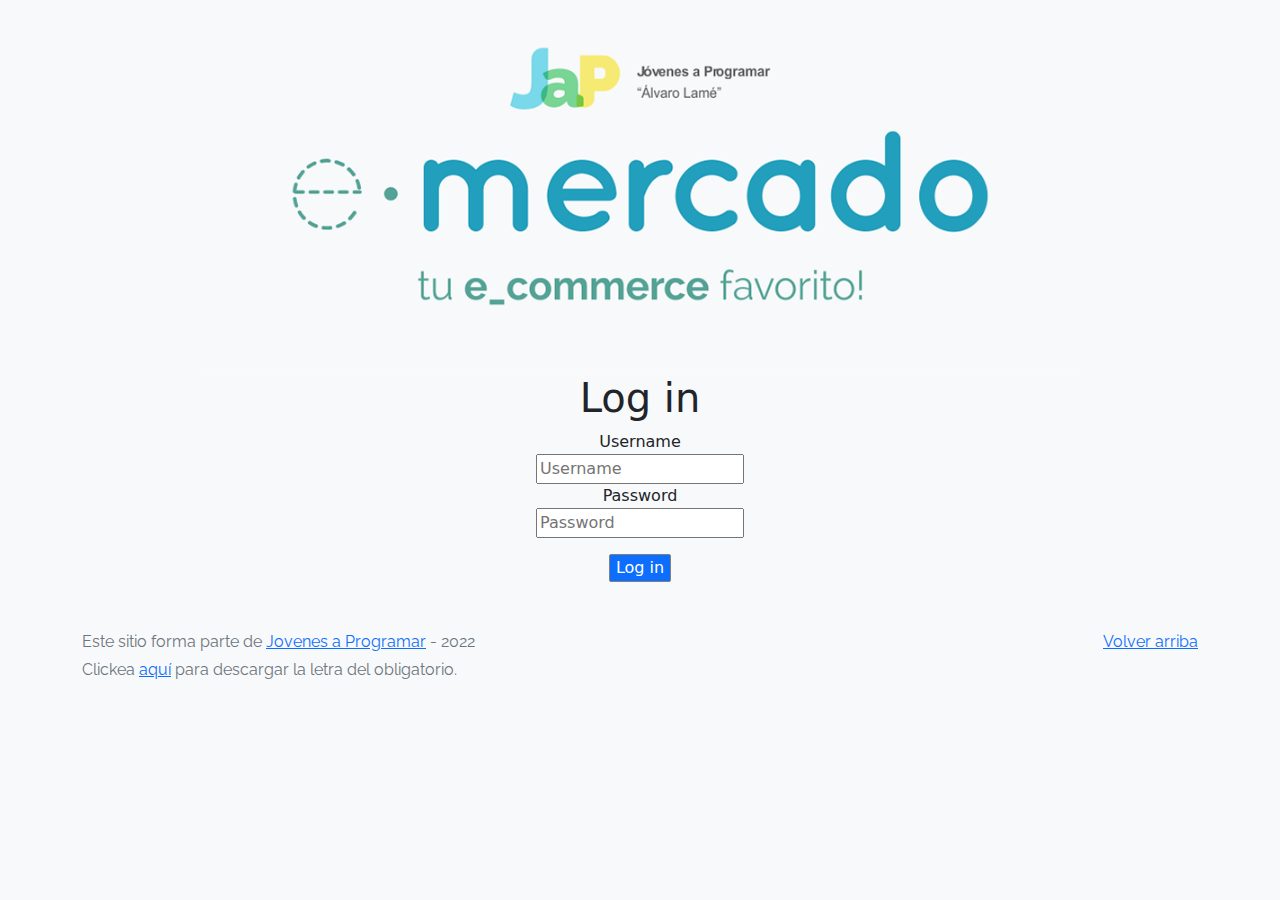
<file: index.html>
<!DOCTYPE html>
<html lang="es">

<head>
  <meta http-equiv="Content-Type" content="text/html; charset=UTF-8">
  <meta name="viewport" content="width=device-width, initial-scale=1, shrink-to-fit=no">
  <title>eMercado - Todo lo que busques está aquí</title>

  <link href="https://fonts.googleapis.com/css?family=Raleway:300,300i,400,400i,700,700i,900,900i" rel="stylesheet">
  <link href="css/bootstrap.min.css" rel="stylesheet">
  <link href="css/styles.css" rel="stylesheet">
</head>

<body>
  <nav class="navbar navbar-expand-lg navbar-dark bg-dark p-1">
    <div class="container">
      <button class="navbar-toggler" type="button" data-bs-toggle="collapse" data-bs-target="#navbarNav"
        aria-controls="navbarNav" aria-expanded="false" aria-label="Toggle navigation">
        <span class="navbar-toggler-icon"></span>
      </button>
      <div class="collapse navbar-collapse" id="navbarNav">
        <ul class="navbar-nav w-100 justify-content-between">
          <li class="nav-item">
            <a class="nav-link active" href="index.html">Inicio</a>
          </li>
          <li class="nav-item">
            <a class="nav-link" href="categories.html">Categorías</a>
          </li>
          <li class="nav-item">
            <a class="nav-link" href="sell.html">Vender</a>
          </li>
          <li class="nav-item">
            <a id="usernameDropdown" class="nav-link" href="login.html">Login</a>
          </li>
        </ul>
      </div>
    </div>
  </nav>
  <main>
    <div class="jumbotron text-center"></div>
    <div class="album py-5 bg-light">
      <div class="container">
        <div class="row">
          <div class="col-md-4">
            <div class="card mb-4 shadow-sm custom-card cursor-active" id="autos">
              <img class="bd-placeholder-img card-img-top" src="img/cars_index.jpg"
                alt="Imgagen representativa de la categoría 'Autos'">
              <h3 class="m-3">Autos</h3>
              <div class="card-body">
                <p class="card-text">Los mejores precios en autos 0 kilómetro, de alta y media gama.</p>
              </div>
            </div>
          </div>
          <div class="col-md-4">
            <div class="card mb-4 shadow-sm custom-card cursor-active" id="juguetes">
              <img class="bd-placeholder-img card-img-top" src="img/toys_index.jpg"
                alt="Imgagen representativa de la categoría 'Juguetes'">
              <h3 class="m-3">Juguetes</h3>
              <div class="card-body">
                <p class="card-text">Encuentra aquí los mejores precios para niños/as de cualquier edad.</p>
              </div>
            </div>
          </div>
          <div class="col-md-4">
            <div class="card mb-4 shadow-sm custom-card cursor-active" id="muebles">
              <img class="bd-placeholder-img card-img-top" src="img/furniture_index.jpg"
                alt="Imgagen representativa de la categoría 'Muebles'">
              <h3 class="m-3">Muebles</h3>
              <div class="card-body">
                <p class="card-text">Muebles antiguos, nuevos y para ser armados por uno mismo.</p>
              </div>
            </div>
          </div>
        </div>
        <div class="row">
          <a class="btn btn-light btn-lg btn-block" href="categories.html">Y mucho más!</a>
        </div>
      </div>
    </div>
  </main>
  <footer class="text-muted">
    <div class="container">
      <p class="float-end">
        <a href="#">Volver arriba</a>
      </p>
      <p>Este sitio forma parte de <a href="https://jovenesaprogramar.edu.uy/" target="_blank">Jovenes a Programar</a> -
        2022</p>
      <p>Clickea <a target="_blank" href="Letra.pdf">aquí</a> para descargar la letra del obligatorio.</p>
    </div>
  </footer>
  <script src="js/bootstrap.bundle.min.js"></script>
  <script src="js/login.js"></script>
  <script src="js/index.js"></script>
  <script src="js/init.js"></script>
</body>

</html>
</file>
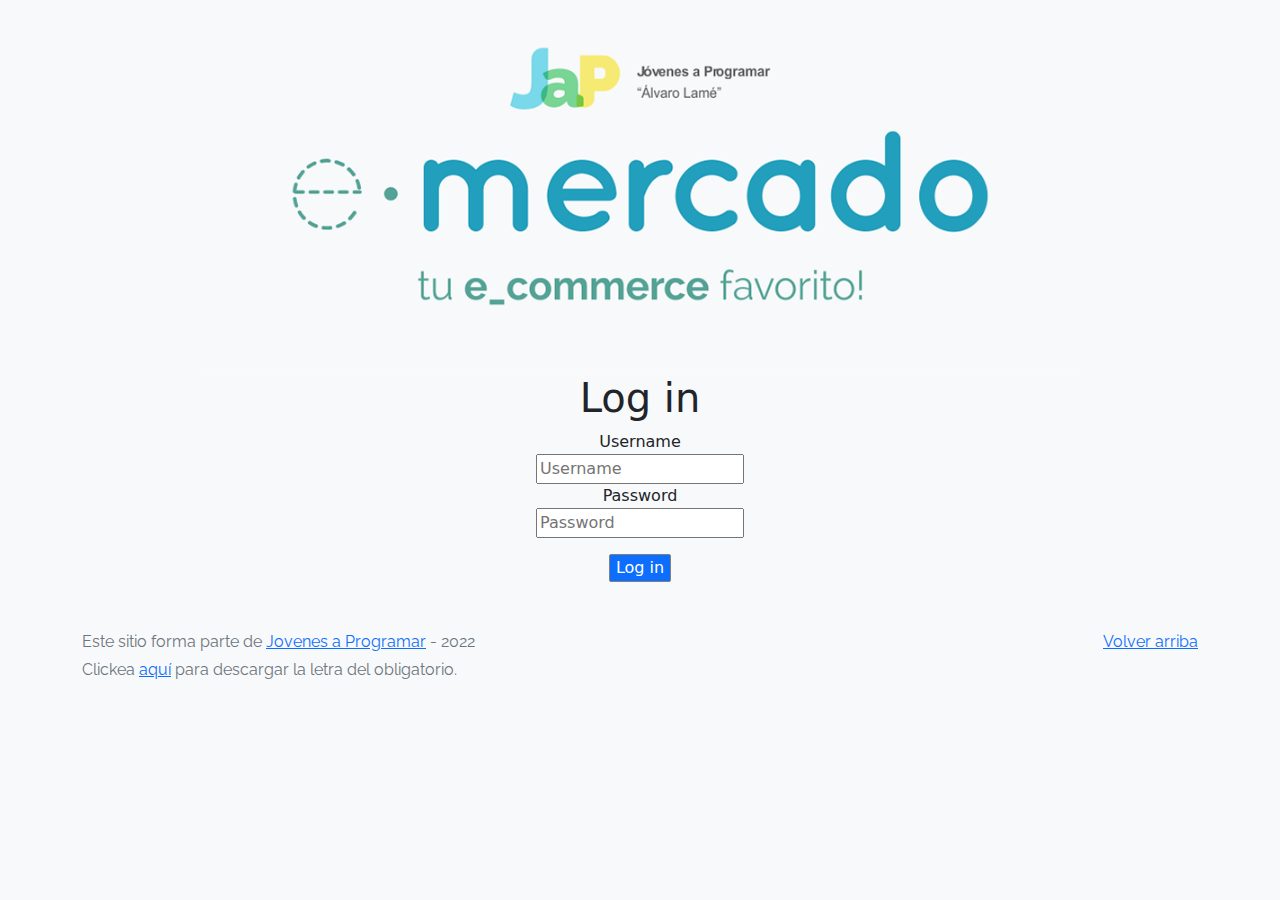
<file: cart.html>
<!DOCTYPE html>
<html lang="es">

<head>
  <meta http-equiv="Content-Type" content="text/html; charset=UTF-8">
  <meta name="viewport" content="width=device-width, initial-scale=1, shrink-to-fit=no">
  <title>eMercado - Todo lo que busques está aquí</title>
  <link href="https://fonts.googleapis.com/css?family=Raleway:300,300i,400,400i,700,700i,900,900i" rel="stylesheet">
  <link href="css/bootstrap.min.css" rel="stylesheet">
  <link href="css/font-awesome.min.css" rel="stylesheet">
  <link href="css/styles.css" rel="stylesheet">
</head>

<body>
  <nav class="navbar navbar-expand-lg navbar-dark bg-dark p-1">
    <div class="container">
      <button class="navbar-toggler" type="button" data-bs-toggle="collapse" data-bs-target="#navbarNav"
        aria-controls="navbarNav" aria-expanded="false" aria-label="Toggle navigation">
        <span class="navbar-toggler-icon"></span>
      </button>
      <div class="collapse navbar-collapse" id="navbarNav">
        <ul class="navbar-nav w-100 justify-content-between">
          <li class="nav-item">
            <a class="nav-link" href="index.html">Inicio</a>
          </li>
          <li class="nav-item">
            <a class="nav-link" href="categories.html">Categorías</a>
          </li>
          <li class="nav-item">
            <a class="nav-link" href="sell.html">Vender</a>
          </li>
          <li class="nav-item">
            <a id="usernameDropdown" class="nav-link" href="login.html">Login</a>
          </li>
        </ul>
      </div>
    </div>
  </nav>
  <main>
    <div id="container">
      <div class="cartShipping">
        
      </div>
    </div>
  </main>
  <footer class="text-muted">
    <div class="container">
      <p class="float-end">
        <a href="#">Volver arriba</a>
      </p>
      <p>Este sitio forma parte de <a href="https://jovenesaprogramar.edu.uy/" target="_blank">Jovenes a Programar</a> -
        2022</p>
      <p>Clickea <a target="_blank" href="Letra.pdf">aquí</a> para descargar la letra del obligatorio.</p>
    </div>
  </footer>
  <div id="spinner-wrapper">
    <div class="lds-ring">
      <div></div>
      <div></div>
      <div></div>
      <div></div>
    </div>
  </div>
  <script src="js/bootstrap.bundle.min.js"></script>
  <script src="js/login.js"></script>
  <script src="js/init.js"></script>
  <script src="js/cart.js"></script>
</body>

</html>
</file>
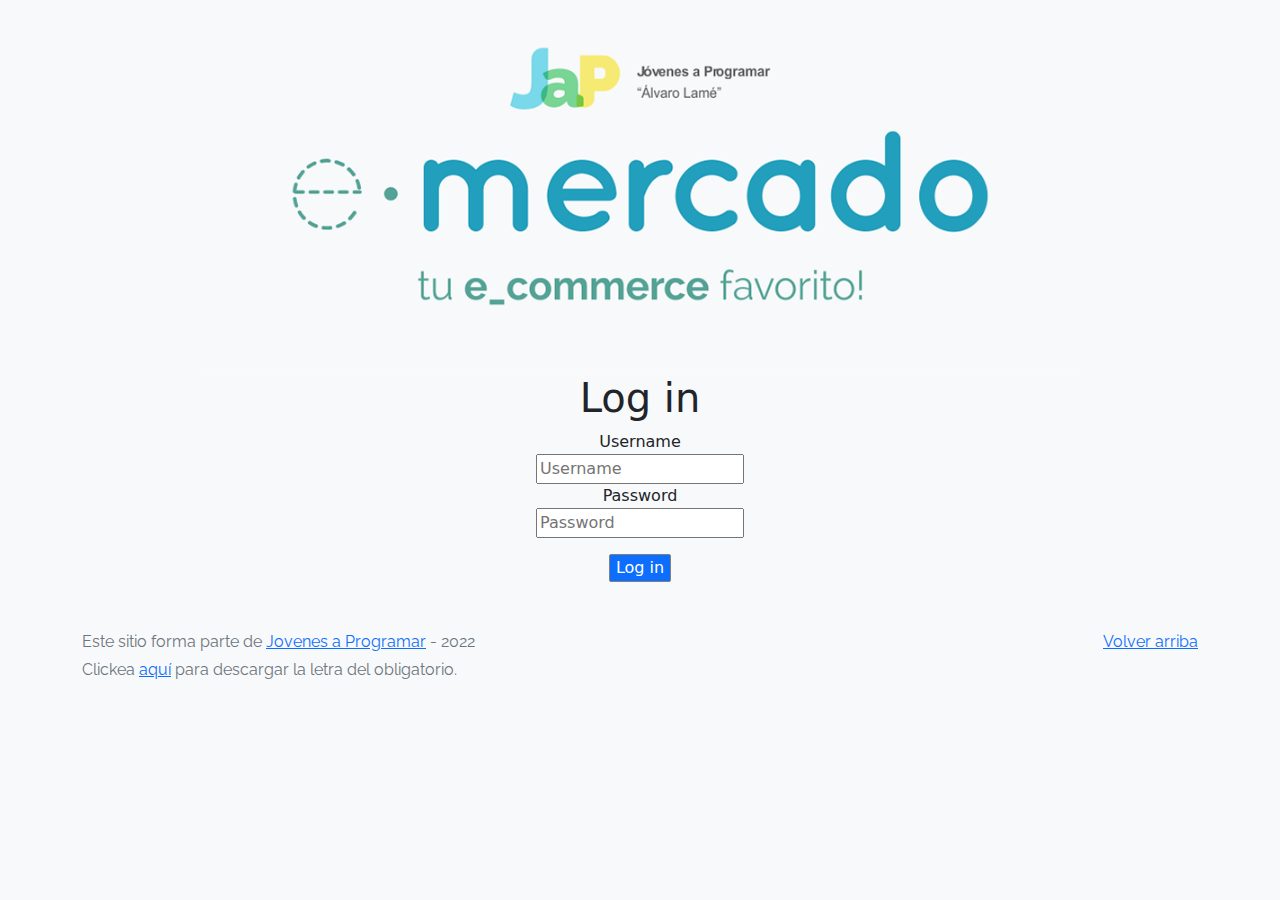
<file: categories.html>
<!DOCTYPE html>
<html lang="es">

<head>
  <meta http-equiv="Content-Type" content="text/html; charset=UTF-8">
  <meta name="viewport" content="width=device-width, initial-scale=1, shrink-to-fit=no">
  <title>eMercado - Todo lo que busques está aquí</title>

  <link href="https://fonts.googleapis.com/css?family=Raleway:300,300i,400,400i,700,700i,900,900i" rel="stylesheet">
  <link href="css/font-awesome.min.css" rel="stylesheet">
  <link href="css/bootstrap.min.css" rel="stylesheet">
  <link href="css/styles.css" rel="stylesheet">
</head>

<body>
  <nav class="navbar navbar-expand-lg navbar-dark bg-dark p-1">
    <div class="container">
      <button class="navbar-toggler" type="button" data-bs-toggle="collapse" data-bs-target="#navbarNav"
        aria-controls="navbarNav" aria-expanded="false" aria-label="Toggle navigation">
        <span class="navbar-toggler-icon"></span>
      </button>
      <div class="collapse navbar-collapse" id="navbarNav">
        <ul class="navbar-nav w-100 justify-content-between">
          <li class="nav-item">
            <a class="nav-link" href="index.html">Inicio</a>
          </li>
          <li class="nav-item">
            <a class="nav-link active" href="categories.html">Categorías</a>
          </li>
          <li class="nav-item">
            <a class="nav-link" href="sell.html">Vender</a>
          </li>
          <li class="nav-item">
            <a id="usernameDropdown" class="nav-link" href="login.html">Login</a>
          </li>
        </ul>
      </div>
    </div>
  </nav>
  <main class="pb-5">
    <div class="text-center p-4">
      <h2>Categorías</h2>
      <p class="lead">Verás aquí todas las categorías del sitio.</p>
    </div>
    <div class="container">
      <div class="row">
        <div class="col text-end">
          <div class="btn-group btn-group-toggle mb-4" data-bs-toggle="buttons">
            <input type="radio" class="btn-check" name="options" id="sortAsc">
            <label class="btn btn-light" for="sortAsc">A-Z</label>
            <input type="radio" class="btn-check" name="options" id="sortDesc">
            <label class="btn btn-light" for="sortDesc">Z-A</label>
            <input type="radio" class="btn-check" name="options" id="sortByCount" checked>
            <label class="btn btn-light" for="sortByCount"><i class="fas fa-sort-amount-down mr-1"></i></label>
          </div>
        </div>
      </div>
      <div class="row">
        <div class="col-lg-6 offset-lg-6 col-md-12 mb-1 container">
          <div class="row container p-0 m-0">
            <div class="col">
              <p class="font-weight-normal text-end my-2">Cant.</p>
            </div>
            <div class="col">
              <input class="form-control" type="number" placeholder="min." id="rangeFilterCountMin">
            </div>
            <div class="col">
              <input class="form-control" type="number" placeholder="máx." id="rangeFilterCountMax">
            </div>
            <div class="col-3 p-0">
              <div class="btn-group" role="group">
                <button class="btn btn-light btn-block" id="rangeFilterCount">Filtrar</button>
                <button class="btn btn-link btn-sm" id="clearRangeFilter">Limpiar</button>
              </div>
            </div>
          </div>
        </div>
      </div>
      <div class="row">
        <div class="list-group" id="cat-list-container">
        </div>
      </div>
    </div>
  </main>
  <footer class="text-muted">
    <div class="container">
      <p class="float-end">
        <a href="#">Volver arriba</a>
      </p>
      <p>Este sitio forma parte de <a href="https://jovenesaprogramar.edu.uy/" target="_blank">Jovenes a Programar</a> -
        2022</p>
      <p>Clickea <a target="_blank" href="Letra.pdf">aquí</a> para descargar la letra del obligatorio.</p>
    </div>
  </footer>
  <div id="spinner-wrapper">
    <div class="lds-ring">
      <div></div>
      <div></div>
      <div></div>
      <div></div>
    </div>
  </div>
  <script src="js/bootstrap.bundle.min.js"></script>
  <script src="js/login.js"></script>
  <script src="js/init.js"></script>
  <script src="js/categories.js"></script>
</body>
</html>
</file>
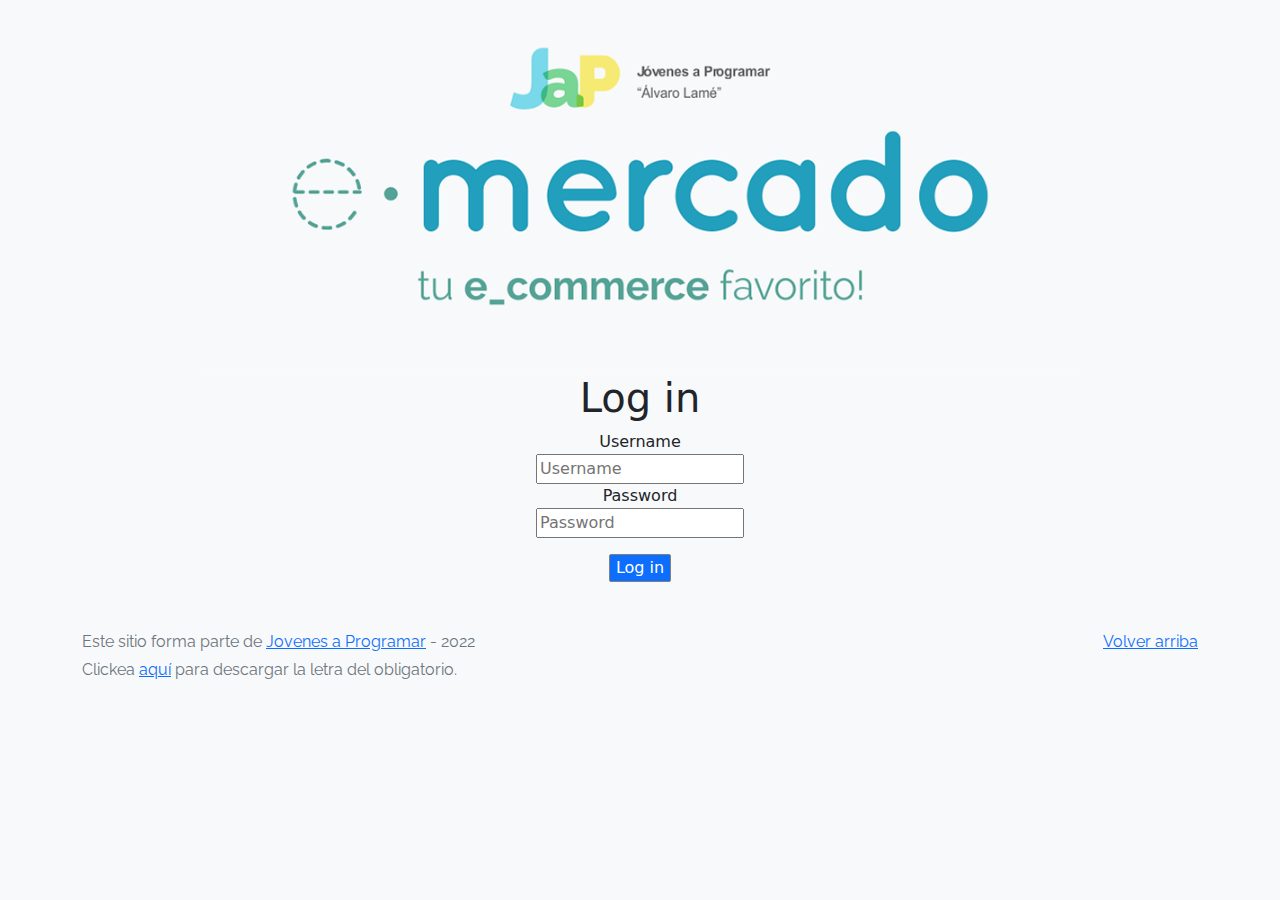
<file: login.html>
<!DOCTYPE html>
<html lang="es">

<head>
  <meta http-equiv="Content-Type" content="text/html; charset=UTF-8">
  <meta name="viewport" content="width=device-width, initial-scale=1, shrink-to-fit=no">
  <title>eMercado - Todo lo que busques está aquí</title>
  
  <link href="https://fonts.googleapis.com/css?family=Raleway:300,300i,400,400i,700,700i,900,900i" rel="stylesheet">
  <link href="css/bootstrap.min.css" rel="stylesheet">
  <link href="css/styles.css" rel="stylesheet">
  <style>
    body {
      background-color: rgb(248, 249, 250);
    }
  </style>
</head>

<body>
  
  <form>
    <img class="login" src="img/login.png">
    <h1>Log in</h1>
    <label class="login" for="username">Username</label>
    <input class="login" id="username" placeholder="Username">
    
    <label class="login" for="password">Password</label>
    <input type="password" class="login" id="password" placeholder="Password">

    <p class="login" id="errorMsg"></p>
    <button class="login" id="loginBtn" type="submit">Log in</button>
  </form>
  <footer class="text-muted">
    <div class="container">
      <p class="float-end">
        <a href="#">Volver arriba</a>
      </p>
      <p>Este sitio forma parte de <a href="https://jovenesaprogramar.edu.uy/" target="_blank">Jovenes a Programar</a> -
        2022</p>
      <p>Clickea <a target="_blank" href="Letra.pdf">aquí</a> para descargar la letra del obligatorio.</p>
    </div>
  </footer>
</body>
<script src="js/login.js"></script>
</html>
</file>
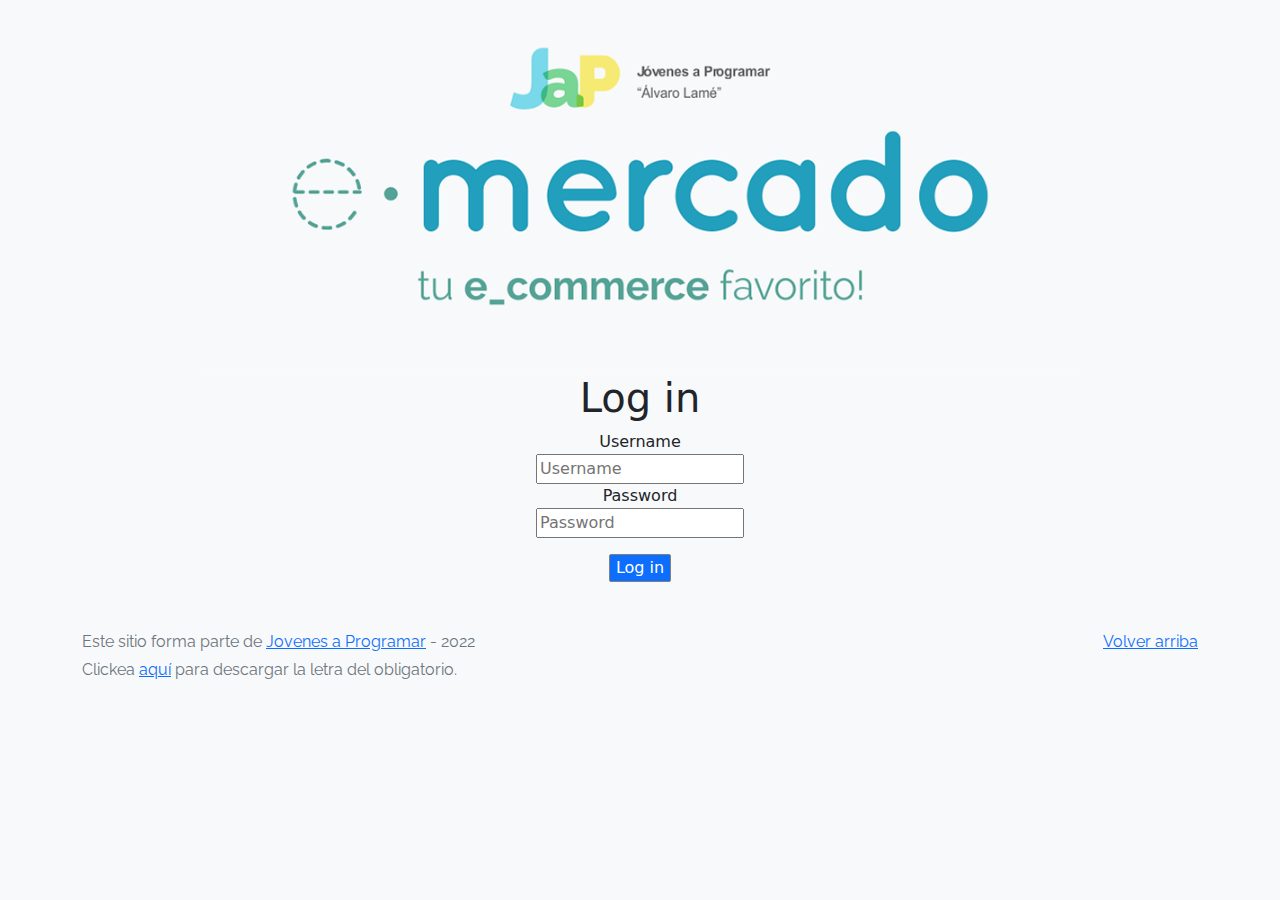
<file: my-profile.html>
<!DOCTYPE html>
<html lang="es">

<head>
  <meta http-equiv="Content-Type" content="text/html; charset=UTF-8">
  <meta name="viewport" content="width=device-width, initial-scale=1, shrink-to-fit=no">
  <title>eMercado - Todo lo que busques está aquí</title>
  <link href="https://fonts.googleapis.com/css?family=Raleway:300,300i,400,400i,700,700i,900,900i" rel="stylesheet">
  <link href="css/bootstrap.min.css" rel="stylesheet">
  <link href="css/styles.css" rel="stylesheet">
  <style>
    .bd-placeholder-img {
      font-size: 1.125rem;
      text-anchor: middle;
      -webkit-user-select: none;
      -moz-user-select: none;
      -ms-user-select: none;
      user-select: none;
    }

    @media (min-width: 768px) {
      .bd-placeholder-img-lg {
        font-size: 3.5rem;
      }
    }
  </style>
</head>

<body>
  <nav class="navbar navbar-expand-lg navbar-dark bg-dark p-1">
    <div class="container">
      <button class="navbar-toggler" type="button" data-bs-toggle="collapse" data-bs-target="#navbarNav"
        aria-controls="navbarNav" aria-expanded="false" aria-label="Toggle navigation">
        <span class="navbar-toggler-icon"></span>
      </button>
      <div class="collapse navbar-collapse" id="navbarNav">
        <ul class="navbar-nav w-100 justify-content-between">
          <li class="nav-item">
            <a class="nav-link" href="index.html">Inicio</a>
          </li>
          <li class="nav-item">
            <a class="nav-link" href="categories.html">Categorías</a>
          </li>
          <li class="nav-item">
            <a class="nav-link" href="sell.html">Vender</a>
          </li>
          <li class="nav-item">
            <a id="usernameDropdown" class="nav-link" href="login.html">Login</a>
          </li>
        </ul>
      </div>
    </div>
  </nav>
  <main>
    <div class="container">
      <h2 id="profileH2">Perfil</h2>
      <hr>
      <br>
      <div id="profileDetails">
        <label for="firstName">Primer nombre</label>
        <input type="text" class="inputProfile firstColumn" id="firstName" required>
        
        <label for="secondName">Segundo nombre</label>
        <input type="text" class="inputProfile secondColumn" id="secondName">
        
        <label for="firstLastname">Primer apellido</label>
        <input type="text" class="inputProfile firstColumn" id="firstLastname" required>

        <label for="secondLastname">Segundo apellido</label>
        <input type="text" class="inputProfile secondColumn" id="secondLastname">

        <label for="email">E-mail</label>
        <input type="email" class="inputProfile firstColumn" id="email" required>

        <label for="phone">Teléfono de contacto</label>
        <input type="text" class="inputProfile secondColumn" id="phone">
    </div>
    <hr>
    <button id="saveBtn">Guardar cambios</button>
      </div>
    </div>
  </main>
  <footer class="text-muted">
    <div class="container">
      <p class="float-end">
        <a href="#">Volver arriba</a>
      </p>
      <p>Este sitio forma parte de <a href="https://jovenesaprogramar.edu.uy/" target="_blank">Jovenes a Programar</a> -
        2022</p>
      <p>Clickea <a target="_blank" href="Letra.pdf">aquí</a> para descargar la letra del obligatorio.</p>
    </div>
  </footer>
  <script src="js/bootstrap.bundle.min.js"></script>
  <script src="js/login.js"></script>
  <script src="js/init.js"></script>
  <script src="js/my-profile.js"></script>
</body>

</html>
</file>
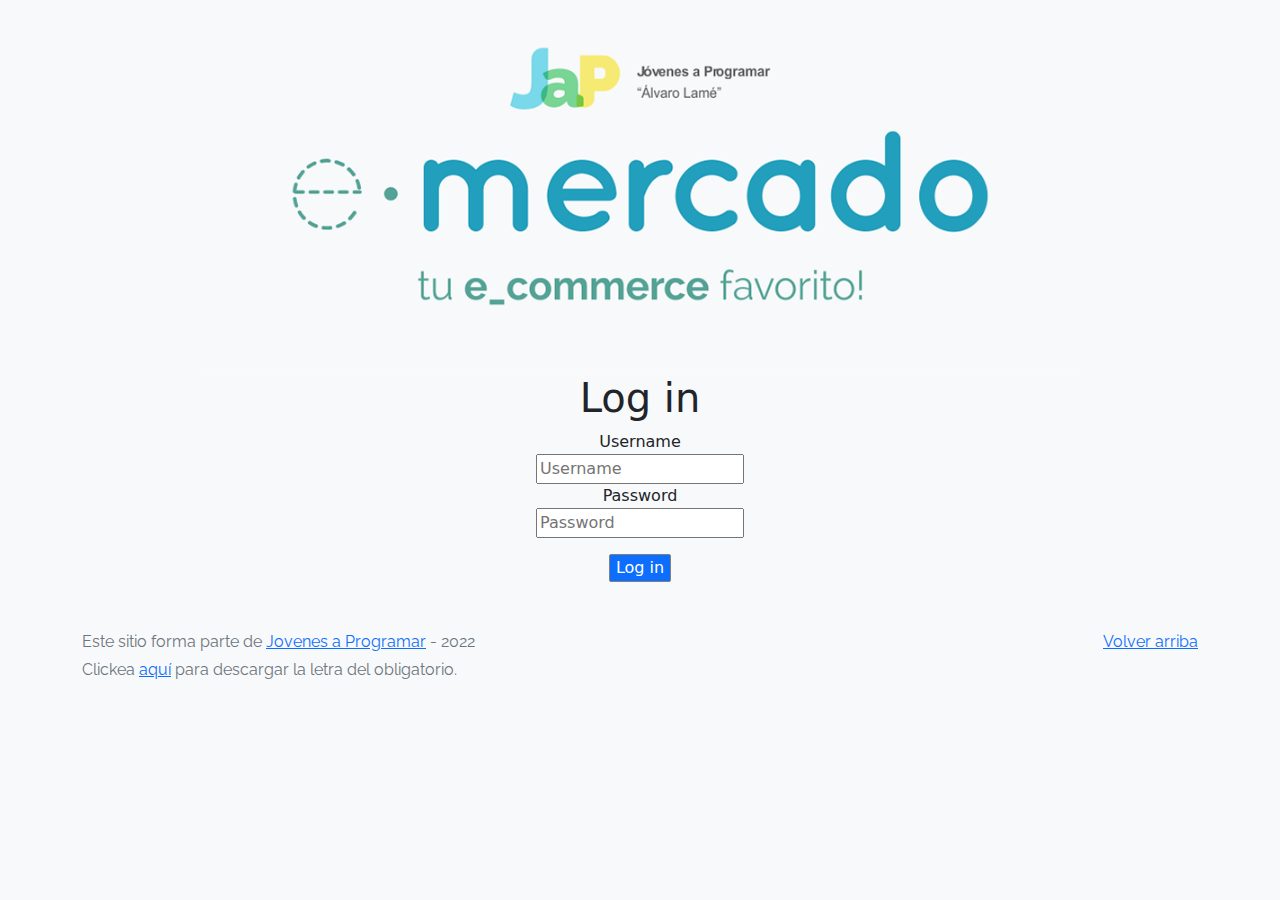
<file: product-info.html>
<!DOCTYPE html>
<html lang="es">

<head>
  <meta http-equiv="Content-Type" content="text/html; charset=UTF-8">
  <meta name="viewport" content="width=device-width, initial-scale=1, shrink-to-fit=no">
  <title>eMercado - Todo lo que busques está aquí</title>

  <link href="https://fonts.googleapis.com/css?family=Raleway:300,300i,400,400i,700,700i,900,900i" rel="stylesheet">
  <link href="css/font-awesome.min.css" rel="stylesheet">
  <link href="css/bootstrap.min.css" rel="stylesheet">
  <link href="css/styles.css" rel="stylesheet">
</head>

<body>
  <nav class="navbar navbar-expand-lg navbar-dark bg-dark p-1">
    <div class="container">
      <button class="navbar-toggler" type="button" data-bs-toggle="collapse" data-bs-target="#navbarNav"
        aria-controls="navbarNav" aria-expanded="false" aria-label="Toggle navigation">
        <span class="navbar-toggler-icon"></span>
      </button>
      <div class="collapse navbar-collapse" id="navbarNav">
        <ul class="navbar-nav w-100 justify-content-between">
          <li class="nav-item">
            <a class="nav-link" href="index.html">Inicio</a>
          </li>
          <li class="nav-item">
            <a class="nav-link" href="categories.html">Categorías</a>
          </li>
          <li class="nav-item">
            <a class="nav-link" href="sell.html">Vender</a>
          </li>
          <li class="nav-item">
            <a id="usernameDropdown" class="nav-link" href="login.html">Login</a>
          </li>
        </ul>
      </div>
    </div>
  </nav>

  <div id="main-content"></div>

  <footer class="text-muted">
    <div class="container">
      <p class="float-end">
        <a href="#">Volver arriba</a>
      </p>
      <p>Este sitio forma parte de <a href="https://jovenesaprogramar.edu.uy/" target="_blank">Jovenes a Programar</a> -
        2022</p>
      <p>Clickea <a target="_blank" href="Letra.pdf">aquí</a> para descargar la letra del obligatorio.</p>
    </div>
  </footer>
  <div id="spinner-wrapper">
    <div class="lds-ring">
      <div></div>
      <div></div>
      <div></div>
      <div></div>
    </div>
  </div>
  <script src="js/bootstrap.bundle.min.js"></script>
  <script src="js/login.js"></script>
  <script src="js/init.js"></script>
  <script src="js/product-info.js" defer></script>
</body>

</html>
</file>
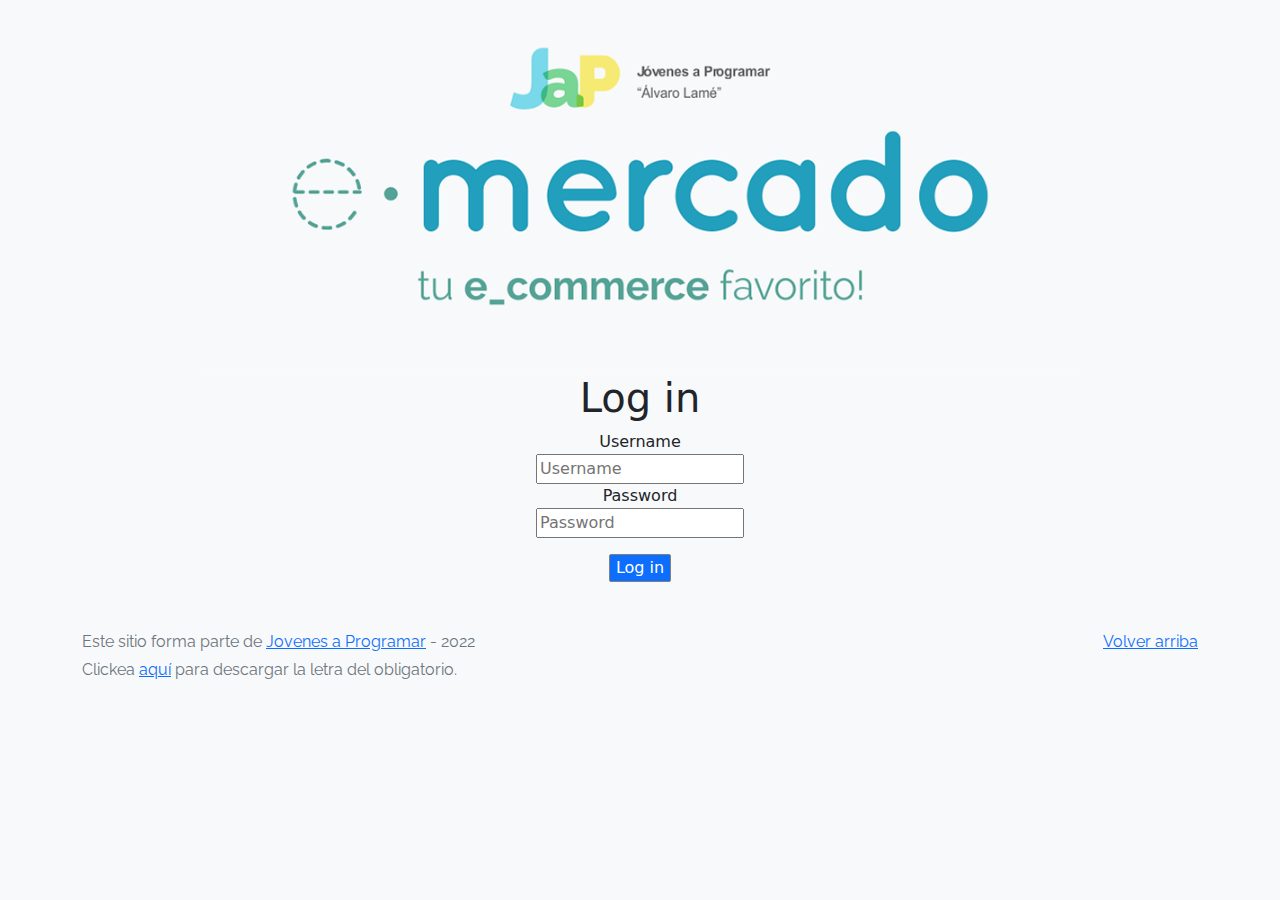
<file: products.html>
<!DOCTYPE html>
<html lang="es">

<head>
  <meta http-equiv="Content-Type" content="text/html; charset=UTF-8">
  <meta name="viewport" content="width=device-width, initial-scale=1, shrink-to-fit=no">
  <title>eMercado - Todo lo que busques está aquí</title>
  <script src="js/bootstrap.bundle.min.js"></script>
  <link href="https://fonts.googleapis.com/css?family=Raleway:300,300i,400,400i,700,700i,900,900i" rel="stylesheet">
  <link href="css/font-awesome.min.css" rel="stylesheet">
  <link href="css/bootstrap.min.css" rel="stylesheet">
  <link href="css/styles.css" rel="stylesheet">
</head>

<body>
  <nav class="navbar navbar-expand-lg navbar-dark bg-dark p-1">
    <div class="container">
      <button class="navbar-toggler" type="button" data-bs-toggle="collapse" data-bs-target="#navbarNav"
        aria-controls="navbarNav" aria-expanded="false" aria-label="Toggle navigation">
        <span class="navbar-toggler-icon"></span>
      </button>
      <div class="collapse navbar-collapse" id="navbarNav">
        <ul class="navbar-nav w-100 justify-content-between">
          <li class="nav-item">
            <a class="nav-link" href="index.html">Inicio</a>
          </li>
          <li class="nav-item">
            <a class="nav-link" href="categories.html">Categorías</a>
          </li>
          <li class="nav-item">
            <a class="nav-link" href="sell.html">Vender</a>
          </li>
          <li class="nav-item">
            <a id="usernameDropdown" class="nav-link" href="login.html">Login</a>
          </li>
        </ul>
      </div>
    </div>
  </nav>


  <main class="pb-5">
    <div class="text-center p-4">
      <h2 id="title-h2">Productos</h2>
      <p class="lead">Verás aquí todas los productos del sitio</p>
    </div>
    <div class="container">
      <div class="row">
        <div class="col text-end">
          <div class="btn-group btn-group-toggle mb-4" data-bs-toggle="buttons">
            <input type="radio" class="btn-check" name="options" id="sortAsc">
            <label class="btn btn-light" for="sortAsc"><span>$</span><i class="fas fa-sort-amount-up mr-1"></i></label>
            <input type="radio" class="btn-check" name="options" id="sortDesc">
            <label class="btn btn-light" for="sortDesc">$<i class="fas fa-sort-amount-down mr-1"></i></label>
            <input type="radio" class="btn-check" name="options" id="sortBySoldAmount" checked>
            <label class="btn btn-light" for="sortByPrice"><i class="fas fa-sort-numeric-down-alt"></i></label>
          </div>
        </div>
      </div>
      <div class="row">
        <div class="col-lg-6 offset-lg-6 col-md-12 mb-1 container">
          <div class="row container p-0 m-0">
            <div class="col">
              <p class="font-weight-normal text-end my-2">Precio</p>
            </div>
            <div class="col">
              <input class="form-control" type="number" placeholder="min." id="rangeFilterPriceMin" min="0">
            </div>
            <div class="col">
              <input class="form-control" type="number" placeholder="máx." id="rangeFilterPriceMax" min="0">
            </div>
            <div class="col-3 p-0">
              <div class="btn-group" role="group">
                <button class="btn btn-light btn-block" id="rangeFilterPrice"><i class="fas fa-funnel-dollar"></i></button>
                <button class="btn btn-sm" id="clearRangeFilter"><i class="fas fa-ban"></i></button>
              </div>
            </div>
          </div>
        </div>
      </div>
      <div class="row"> 
        <div class="list-group" id="productsContainer">
          <!-- Here we will be updating the producs obtained via Fetch -->
        </div>
      </div>
    </div>
  </main>

  <footer class="text-muted">
    <div class="container">
      <p class="float-end">
        <a href="#">Volver arriba</a>
      </p>
      <p>Este sitio forma parte de <a href="https://jovenesaprogramar.edu.uy/" target="_blank">Jovenes a Programar</a> -
        2022</p>
      <p>Clickea <a target="_blank" href="Letra.pdf">aquí</a> para descargar la letra del obligatorio.</p>
    </div>
  </footer>
  <div id="spinner-wrapper">
    <div class="lds-ring">
      <div></div>
      <div></div>
      <div></div>
      <div></div>
    </div>
  </div>
  <script src="js/bootstrap.bundle.min.js"></script>
  <script src="js/login.js"></script>
  <script src="js/init.js"></script>
  <script src="js/products.js" defer></script>
</body>

</html>
</file>
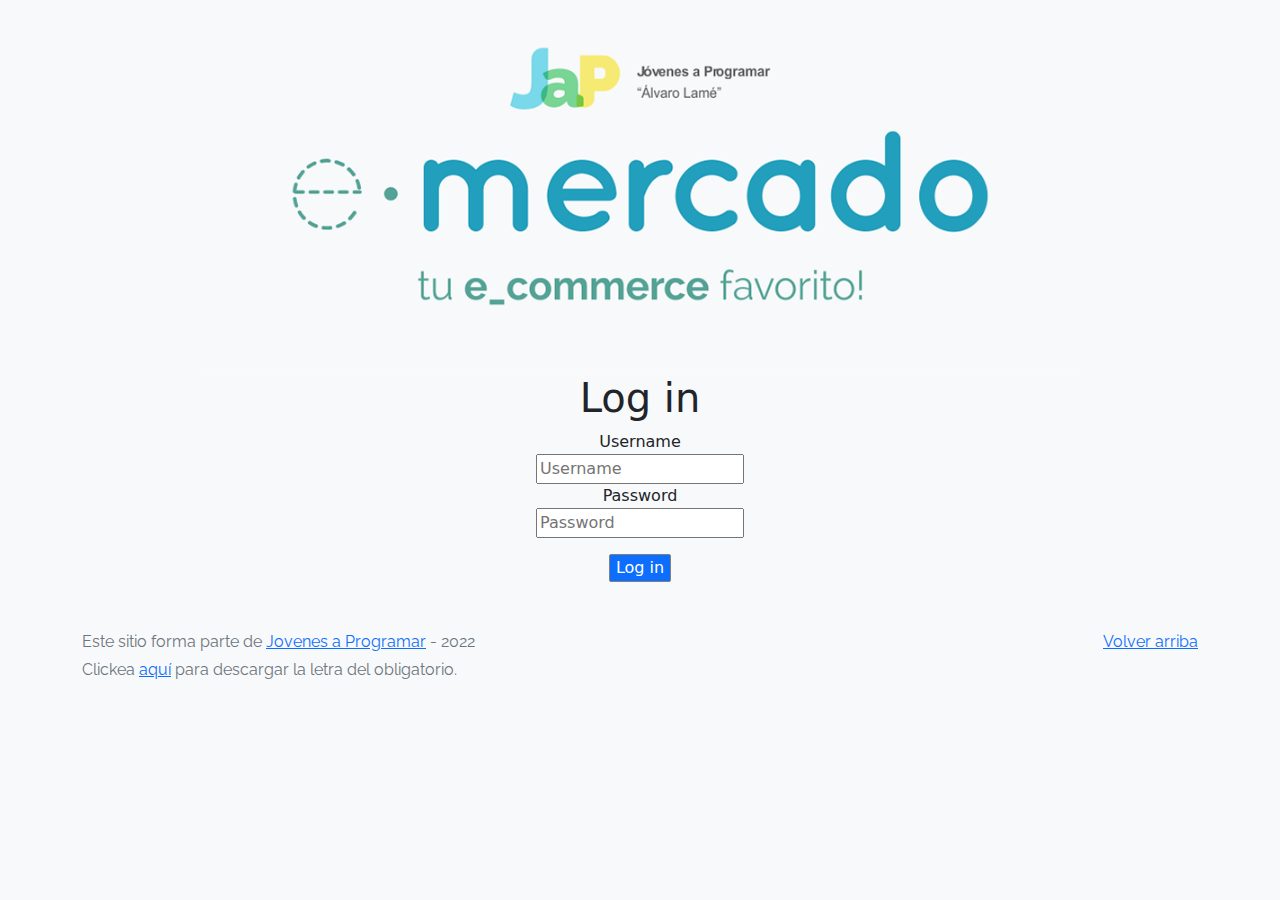
<file: sell.html>
<!DOCTYPE html>
<html lang="es">

<head>
  <meta http-equiv="Content-Type" content="text/html; charset=UTF-8">
  <meta name="viewport" content="width=device-width, initial-scale=1, shrink-to-fit=no">
  <title>eMercado - Todo lo que busques está aquí</title>
  <link href="https://fonts.googleapis.com/css?family=Raleway:300,300i,400,400i,700,700i,900,900i" rel="stylesheet">
  <link href="css/bootstrap.min.css" rel="stylesheet">
  <link href="css/dropzone.css" rel="stylesheet">
  <link href="css/styles.css" rel="stylesheet">
</head>

<body>
  <nav class="navbar navbar-expand-lg navbar-dark bg-dark p-1">
    <div class="container">
      <button class="navbar-toggler" type="button" data-bs-toggle="collapse" data-bs-target="#navbarNav"
        aria-controls="navbarNav" aria-expanded="false" aria-label="Toggle navigation">
        <span class="navbar-toggler-icon"></span>
      </button>
      <div class="collapse navbar-collapse" id="navbarNav">
        <ul class="navbar-nav w-100 justify-content-between">
          <li class="nav-item">
            <a class="nav-link" href="index.html">Inicio</a>
          </li>
          <li class="nav-item">
            <a class="nav-link" href="categories.html">Categorías</a>
          </li>
          <li class="nav-item">
            <a class="nav-link active" href="sell.html">Vender</a>
          </li>
          <li class="nav-item">
            <a id="usernameDropdown" class="nav-link" href="login.html">Login</a>
          </li>
        </ul>
      </div>
    </div>
  </nav>
  <div class="container">
    <div class="text-center p-4">
      <h2>Vender</h2>
      <p class="lead">Ingresa los datos del artículo a vender.</p>
    </div>
    <div class="row justify-content-md-center">
      <div class="col-md-8 order-md-1">
        <h4 class="mb-3">Información del producto</h4>
        <form class="needs-validation" id="sell-info">
          <div class="row">
            <div class="col-md-6 mb-3">
              <label for="productName">Nombre</label>
              <input type="text" class="form-control" id="productName" value="" name="productName">
              <div class="invalid-feedback">
                Ingresa un nombre
              </div>
            </div>
          </div>
          <div class="row">
            <div class="col-md-8 order-md-1">
              <label>Imágenes</label>
              <div class="needsclick dz-clickable" id="file-upload">
                <div class="dz-message needsclick">
                  Arrastra tus fotos aquí<br>
                </div>
              </div>
            </div>
          </div>
          <div class="row">
            <div class="col-md-12 mb-3">
              <label for="productDescription">Descripción</label>
              <textarea name="productDescription" class="form-control" id="productDescription"></textarea>
            </div>
          </div>
          <div class="row">
            <div class="col-md-3 mb-3">
              <label for="productCostInput">Costo</label>
              <input type="number" name="productCostInput" class="form-control" id="productCostInput" placeholder="" required="" value="0"
                min="0">
              <div class="invalid-feedback">
                El costo debe ser mayor que 0.
              </div>
            </div>
            <div class="col-md-4 mb-3">
              <label for="productCurrency">Moneda</label>
              <select name="productCurrency" class="form-select custom-select d-block w-100" id="productCurrency" required>
                <option value="" hidden selected>Seleccionar moneda</option>
                <option>Pesos Uruguayos (UYU)</option>
                <option>Dólares (USD)</option>
              </select>
              <div class="invalid-feedback">
                Ingresa una categoría válida.
              </div>
            </div>
          </div>
          <div class="row">
            <div class="col-md-7 mb-3">
              <label for="productCategory">Categoría</label>
              <select name="productCategory" class="custom-select form-select d-block w-100" id="productCategory">
                <option value="">Elija la categoría...</option>
                <option>Autos</option>
                <option>Juguetes</option>
                <option>Muebles</option>
                <option>Herramientas</option>
                <option>Computadoras</option>
                <option>Vestimenta</option>
              </select>
              <div class="invalid-feedback">
                Por favor ingresa una categoría válida.
              </div>
            </div>
          </div>
          <div class="row">
            <div class="col-md-3 mb-3">
              <label for="productCountInput">Cantidad en stock</label>
              <input type="number" name="productCountInput" class="form-control" id="productCountInput"  required value="1"
                min="0">
              <div class="invalid-feedback">
                La cantidad es requerida.
              </div>
            </div>
          </div>
          <hr class="mb-4">
          <h5 class="mb-3">Tipo de publicación</h5>
          <div class="d-block my-3">
            <div class="custom-control custom-radio">
              <input id="goldradio" name="publicationType" type="radio" class="custom-control-input" checked=""
                required="">
              <label class="custom-control-label" for="goldradio">Gold (13%)</label>
            </div>
            <div class="custom-control custom-radio">
              <input id="premiumradio" name="publicationType" type="radio" class="custom-control-input" required="">
              <label class="custom-control-label" for="premiumradio">Premium (7%)</label>
            </div>
            <div class="custom-control custom-radio">
              <input id="standardradio" name="publicationType" type="radio" class="custom-control-input" required="">
              <label class="custom-control-label" for="standardradio">Estándar (3%)</label>
            </div>
            <div class="row">
              <button type="button" class="m-1 btn btn-link" data-bs-toggle="modal"
                data-bs-target="#contidionsModal">Ver
                condiciones</button>
            </div>
          </div>
          <hr class="mb-4">
          <h4 class="mb-3">Costos</h4>
          <ul class="list-group mb-3">
            <li class="list-group-item d-flex justify-content-between lh-condensed">
              <div>
                <h6 class="my-0">Precio</h6>
                <small class="text-muted">Unitario del producto</small>
              </div>
              <span class="text-muted" id="productCostText">-</span>
            </li>
            <li class="list-group-item d-flex justify-content-between lh-condensed">
              <div>
                <h6 class="my-0">Porcentaje</h6>
                <small class="text-muted">Según el tipo de publicación</small>
              </div>
              <span class="text-muted" id="comissionText">-</span>
            </li>
            <li class="list-group-item d-flex justify-content-between">
              <span>Total ($)</span>
              <strong id="totalCostText">-</strong>
            </li>
          </ul>
          <hr class="mb-4">
          <button class="btn btn-primary btn-lg" type="submit">Vender</button>
        </form>
      </div>
    </div>
  </div>
  <footer class="text-muted">
    <div class="container">
      <p class="float-end">
        <a href="#">Volver arriba</a>
      </p>
      <p>Este sitio forma parte de <a href="https://jovenesaprogramar.edu.uy/" target="_blank">Jovenes a Programar</a> -
        2022</p>
      <p>Clickea <a target="_blank" href="Letra.pdf">aquí</a> para descargar la letra del obligatorio.</p>
    </div>
  </footer>

  <div class="alert alert-primary-dismissible fade" id="alertResult" role="alert">
    <span id="resultSpan"></span>
  </div>

  <div class="modal fade" tabindex="-1" role="dialog" id="contidionsModal">
    <div class="modal-dialog" role="document">
      <div class="modal-content">
        <div class="modal-header">
          <h5 class="modal-title">Condiciones de publicación</h5>
        </div>
        <div class="modal-body">
          <div class="container">
            <div class="row">
              <h5 class="text-warning">Gold (13%)</h5>
              <p class="muted text-justify">Tu producto se verá de forma promocionada en portada, además de las
                condiciones de Premium y Estándar.</p>
            </div>
            <hr>
            <div class="row">
              <h5 class="text-primary">Premium (7%)</h5>
              <p class="muted text-justify">Se mostrará el producto en los primeros lugares de resultados de búsqueda,
                así cómo cuando se ingrese a la categoría que pertenezca.</p>
            </div>
            <hr>
            <div class="row">
              <h5 class="text-secondary">Estándar (3%)</h5>
              <p class="muted text-justify">El producto se listará en la categoría correspondiente, así como en los
                resultados de búsquedas que coincidan con las palabras claves en el nombre.</p>
            </div>
          </div>
        </div>
        <div class="modal-footer">
          <button type="button" class="btn btn-primary" data-bs-dismiss="modal">Cerrar</button>
        </div>
      </div>
    </div>
  </div>
  <div id="spinner-wrapper">
    <div class="lds-ring">
      <div></div>
      <div></div>
      <div></div>
      <div></div>
    </div>
  </div>
  <script src="js/bootstrap.bundle.min.js"></script>
  <script src="js/login.js"></script>
  <script src="js/dropzone.js"></script>
  <script src="js/init.js"></script>
  <script src="js/sell.js"></script>
</body>

</html>
</file>
<file: css/styles.css>
.jumbotron,
.card-body,
.container,
.site-header {
  font-family: 'Raleway', serif !important;
}

.jumbotron .display-4 {
  font-weight: bold;
}

nav a {
  text-decoration: none;
}

.bd-placeholder-img {
  font-size: 1.125rem;
  text-anchor: middle;
  -webkit-user-select: none;
  -moz-user-select: none;
  -ms-user-select: none;
  user-select: none;
}

@media (min-width: 768px) {
  .bd-placeholder-img-lg {
    font-size: 3.5rem;
  }
}

.jumbotron {
  height: 50vh;
  padding: 5em inherit;
  margin-bottom: 0;
  background-color: #53C0FB;
  background: url('../img/cover_back.png');
  background-size: cover;
  background-position: center;
  background-repeat: no-repeat;
  color: black;
  font-weight: bold;
}

@media (min-width: 768px) {
  .jumbotron {
    padding-top: 6rem;
    padding-bottom: 6rem;
  }
}

.jumbotron p:last-child {
  margin-bottom: 0;
}

.jumbotron-heading {
  font-weight: 300;
}

.jumbotron .container {
  max-width: 40rem;
  background-color: rgba(255, 255, 255, 0.5);
  border-radius: 10px;
  text-shadow: 1px 1px 2px grey;
}

.jumbotron .lead {
  font-size: 38px;
}

footer {
  padding-top: 3rem;
  padding-bottom: 3rem;
}

footer p {
  margin-bottom: .25rem;
}

.site-header a {
  color: white;
  transition: ease-in-out color .15s;
}

.site-header .dropdown-menu a {
  color: black;
}

.dropzone {
  border: 2px dashed #0087F7;
  border-radius: 5px;
  background: white;
}

.img-fit {
  max-height: 100%;
}

.alert {
  position: fixed;
  top: 80px;
  width: 50%;
  left: 50%;
  transform: translate(-50%, 0);
}

.lds-ring {
  display: inline-block;
  position: relative;
  width: 64px;
  height: 64px;
  top: 50%;
  left: 50%;
}

.cursor-active {
  cursor: pointer;
}

.left {
  float: left;
  padding: 4px;
  background-color: rgba(255, 255, 255, 0.5);
}

.lds-ring div {
  box-sizing: border-box;
  display: block;
  position: absolute;
  width: 51px;
  height: 51px;
  margin: 6px;
  border: 6px solid #fff;
  border-radius: 50%;
  animation: lds-ring 1.2s cubic-bezier(0.5, 0, 0.5, 1) infinite;
  border-color: #fff transparent transparent transparent;
}

.lds-ring div:nth-child(1) {
  animation-delay: -0.45s;
}

.lds-ring div:nth-child(2) {
  animation-delay: -0.3s;
}

.lds-ring div:nth-child(3) {
  animation-delay: -0.15s;
}

@keyframes lds-ring {
  0% {
    transform: rotate(0deg);
  }

  100% {
    transform: rotate(360deg);
  }
}

.signin {
  width: 100%;
  max-width: 330px;
  padding: 15px;
  margin: auto;
}

#spinner-wrapper {
  position: fixed;
  background-color: rgba(0, 0, 0, 0.5);
  width: 100%;
  height: 100%;
  top: 0;
  left: 0;
  z-index: 1021;
  display: none;
}

main {
  min-height: calc(100vh - 210px);
}

a.custom-card,
a.custom-card:hover {
  color: inherit;
  text-decoration: inherit;
}

.checked {
  color: orange;
}


form{
  text-align: center;
}

/* START LOGIN */

#divDropdown{
  display: inline;
}

.login {

}

img.login {
  display: block;
  margin-left: auto;
  margin-right: auto;
  width: 70%;
  height: 50%;
}

input.login {
  display: block;
  margin: auto;
}

/*input.login:active{
  border: 1px solid salmon
}*/

p.login {
  
}

#loginBtn {
  border: 1px solid gray;
  border-radius: 2px;
  color: white;
  background-color:#0D6EFD
}

#loginBtn:hover {
  background:#0B5ED7;
}


/* END LOGIN */



/* START PRODUCT-INFO */

.imgContainer{
  display: flex;
  flex-direction: row;
  justify-content: start;
}

.productImg{
  padding: 3px;
  margin: 10px;
  border: 1px solid #5e5e5e;
  border-radius: 2px;
  height: 150px; 
  min-height: 125px; 
  min-width: 200px;
}

.clickableImg {
  cursor: pointer;
}
.productImg:nth-child(1){
  margin-left: 1px;
}

#productInfo{
  margin-top: 20px;
  padding: 10px;
  padding-left: 85px;
  padding-right: 85px;
}

#commentaries{
  display: flex;
  flex-direction: column;
}

.commentary{
  margin-top: 15px;
  margin-bottom: 20px;
}

.commentary:last-child{
  margin-bottom: 0px;
}
/* END PRODUCT-INFO */

/* START CART */

table {
  font-family: arial, sans-serif;
  /*border-collapse: collapse;*/
  width: 90%;
}

.thProducts {
  border-bottom: 2px solid #aaa;
}

.tdProducts {
  border-bottom: 1px solid #ddd;
}

td p {
  margin: 0px;
}
/*
#radioInputs {
  display: flex;
  flex-direction: column;
}*/
.inputCant {
  width: 16em;
}

.h2Cart{
  text-align: center;
  padding: 0.7em;
}

.cartProdImg {
  width: 4em;
}

.headingsCart {
  font-size: 1.6em;
  margin-left: 1.3em;
}

.hrCart {
  margin-left: 2%;
  margin-right: 2%;
  border: 1px solid black;
}

.radioShipping {
  margin-left: 2.2em;
}

#rowShippingAddress {
  display: block;
}

#rowShippingAddress label {
  margin-left: 2.2em;
}

.inputTxtCart {
  margin-left: 0em;
}

#tableCosts, .trCosts {
  border: 1px solid #bfbfbf;
  background: #e8e8e8;
}

table{
  margin-left: 2.2em;
}

.titleCosts {
  padding-left: 0.35em;
  padding-top: 0.35em;
}

.descriptionCosts {
  color: #878787;
  font-size: 0.95em;
}
/* END CART*/

/* PROFILE START */

#profileDetails {
  width: 65%;
}

.inputProfile {
  margin: 1em;
}

/* END PROFILE */
</file>
<file: css/dropzone.css>
/*
 * The MIT License
 * Copyright (c) 2012 Matias Meno <m@tias.me>
 */
.dropzone, .dropzone * {
  box-sizing: border-box; }

.dropzone {
  position: relative; }
  .dropzone .dz-preview {
    position: relative;
    display: inline-block;
    width: 120px;
    margin: 0.5em; }
    .dropzone .dz-preview .dz-progress {
      display: block;
      height: 15px;
      border: 1px solid #aaa; }
      .dropzone .dz-preview .dz-progress .dz-upload {
        display: block;
        height: 100%;
        width: 0;
        background: green; }
    .dropzone .dz-preview .dz-error-message {
      color: red;
      display: none; }
    .dropzone .dz-preview.dz-error .dz-error-message, .dropzone .dz-preview.dz-error .dz-error-mark {
      display: block; }
    .dropzone .dz-preview.dz-success .dz-success-mark {
      display: block; }
    .dropzone .dz-preview .dz-error-mark, .dropzone .dz-preview .dz-success-mark {
      position: absolute;
      display: none;
      left: 30px;
      top: 30px;
      width: 54px;
      height: 58px;
      left: 50%;
      margin-left: -27px; }

@-webkit-keyframes passing-through {
  0% {
    opacity: 0;
    -webkit-transform: translateY(40px);
    -moz-transform: translateY(40px);
    -ms-transform: translateY(40px);
    -o-transform: translateY(40px);
    transform: translateY(40px); }
  30%, 70% {
    opacity: 1;
    -webkit-transform: translateY(0px);
    -moz-transform: translateY(0px);
    -ms-transform: translateY(0px);
    -o-transform: translateY(0px);
    transform: translateY(0px); }
  100% {
    opacity: 0;
    -webkit-transform: translateY(-40px);
    -moz-transform: translateY(-40px);
    -ms-transform: translateY(-40px);
    -o-transform: translateY(-40px);
    transform: translateY(-40px); } }
@-moz-keyframes passing-through {
  0% {
    opacity: 0;
    -webkit-transform: translateY(40px);
    -moz-transform: translateY(40px);
    -ms-transform: translateY(40px);
    -o-transform: translateY(40px);
    transform: translateY(40px); }
  30%, 70% {
    opacity: 1;
    -webkit-transform: translateY(0px);
    -moz-transform: translateY(0px);
    -ms-transform: translateY(0px);
    -o-transform: translateY(0px);
    transform: translateY(0px); }
  100% {
    opacity: 0;
    -webkit-transform: translateY(-40px);
    -moz-transform: translateY(-40px);
    -ms-transform: translateY(-40px);
    -o-transform: translateY(-40px);
    transform: translateY(-40px); } }
@keyframes passing-through {
  0% {
    opacity: 0;
    -webkit-transform: translateY(40px);
    -moz-transform: translateY(40px);
    -ms-transform: translateY(40px);
    -o-transform: translateY(40px);
    transform: translateY(40px); }
  30%, 70% {
    opacity: 1;
    -webkit-transform: translateY(0px);
    -moz-transform: translateY(0px);
    -ms-transform: translateY(0px);
    -o-transform: translateY(0px);
    transform: translateY(0px); }
  100% {
    opacity: 0;
    -webkit-transform: translateY(-40px);
    -moz-transform: translateY(-40px);
    -ms-transform: translateY(-40px);
    -o-transform: translateY(-40px);
    transform: translateY(-40px); } }
@-webkit-keyframes slide-in {
  0% {
    opacity: 0;
    -webkit-transform: translateY(40px);
    -moz-transform: translateY(40px);
    -ms-transform: translateY(40px);
    -o-transform: translateY(40px);
    transform: translateY(40px); }
  30% {
    opacity: 1;
    -webkit-transform: translateY(0px);
    -moz-transform: translateY(0px);
    -ms-transform: translateY(0px);
    -o-transform: translateY(0px);
    transform: translateY(0px); } }
@-moz-keyframes slide-in {
  0% {
    opacity: 0;
    -webkit-transform: translateY(40px);
    -moz-transform: translateY(40px);
    -ms-transform: translateY(40px);
    -o-transform: translateY(40px);
    transform: translateY(40px); }
  30% {
    opacity: 1;
    -webkit-transform: translateY(0px);
    -moz-transform: translateY(0px);
    -ms-transform: translateY(0px);
    -o-transform: translateY(0px);
    transform: translateY(0px); } }
@keyframes slide-in {
  0% {
    opacity: 0;
    -webkit-transform: translateY(40px);
    -moz-transform: translateY(40px);
    -ms-transform: translateY(40px);
    -o-transform: translateY(40px);
    transform: translateY(40px); }
  30% {
    opacity: 1;
    -webkit-transform: translateY(0px);
    -moz-transform: translateY(0px);
    -ms-transform: translateY(0px);
    -o-transform: translateY(0px);
    transform: translateY(0px); } }
@-webkit-keyframes pulse {
  0% {
    -webkit-transform: scale(1);
    -moz-transform: scale(1);
    -ms-transform: scale(1);
    -o-transform: scale(1);
    transform: scale(1); }
  10% {
    -webkit-transform: scale(1.1);
    -moz-transform: scale(1.1);
    -ms-transform: scale(1.1);
    -o-transform: scale(1.1);
    transform: scale(1.1); }
  20% {
    -webkit-transform: scale(1);
    -moz-transform: scale(1);
    -ms-transform: scale(1);
    -o-transform: scale(1);
    transform: scale(1); } }
@-moz-keyframes pulse {
  0% {
    -webkit-transform: scale(1);
    -moz-transform: scale(1);
    -ms-transform: scale(1);
    -o-transform: scale(1);
    transform: scale(1); }
  10% {
    -webkit-transform: scale(1.1);
    -moz-transform: scale(1.1);
    -ms-transform: scale(1.1);
    -o-transform: scale(1.1);
    transform: scale(1.1); }
  20% {
    -webkit-transform: scale(1);
    -moz-transform: scale(1);
    -ms-transform: scale(1);
    -o-transform: scale(1);
    transform: scale(1); } }
@keyframes pulse {
  0% {
    -webkit-transform: scale(1);
    -moz-transform: scale(1);
    -ms-transform: scale(1);
    -o-transform: scale(1);
    transform: scale(1); }
  10% {
    -webkit-transform: scale(1.1);
    -moz-transform: scale(1.1);
    -ms-transform: scale(1.1);
    -o-transform: scale(1.1);
    transform: scale(1.1); }
  20% {
    -webkit-transform: scale(1);
    -moz-transform: scale(1);
    -ms-transform: scale(1);
    -o-transform: scale(1);
    transform: scale(1); } }
#file-upload, #file-upload * {
  box-sizing: border-box; }

#file-upload {
  min-height: 150px;
  border: 2px dashed silver;
  border-radius: 5px;
  background: white;
margin-bottom: 10px;}
  #file-upload.dz-clickable {
    cursor: pointer; }
    #file-upload.dz-clickable * {
      cursor: default; }
    #file-upload.dz-clickable .dz-message, #file-upload.dz-clickable .dz-message * {
      cursor: pointer; }
  #file-upload.dz-started .dz-message {
    display: none; }
  #file-upload.dz-drag-hover {
    border-style: solid; }
    #file-upload.dz-drag-hover .dz-message {
      opacity: 0.5; }
  #file-upload .dz-message {
    text-align: center;
    margin: 4em 0; }
  #file-upload .dz-preview {
    position: relative;
    display: inline-block;
    vertical-align: top;
    margin: 16px;
    min-height: 100px; }
    #file-upload .dz-preview:hover {
      z-index: 1000; }
      #file-upload .dz-preview:hover .dz-details {
        opacity: 1; }
    #file-upload .dz-preview.dz-file-preview .dz-image {
      border-radius: 20px;
      background: #999;
      background: linear-gradient(to bottom, #eee, #ddd); }
    #file-upload .dz-preview.dz-file-preview .dz-details {
      opacity: 1; }
    #file-upload .dz-preview.dz-image-preview {
      background: white; }
      #file-upload .dz-preview.dz-image-preview .dz-details {
        -webkit-transition: opacity 0.2s linear;
        -moz-transition: opacity 0.2s linear;
        -ms-transition: opacity 0.2s linear;
        -o-transition: opacity 0.2s linear;
        transition: opacity 0.2s linear; }
    #file-upload .dz-preview .dz-remove {
      font-size: 14px;
      text-align: center;
      display: block;
      cursor: pointer;
      border: none; }
      #file-upload .dz-preview .dz-remove:hover {
        text-decoration: underline; }
    #file-upload .dz-preview:hover .dz-details {
      opacity: 1; }
    #file-upload .dz-preview .dz-details {
      z-index: 20;
      position: absolute;
      top: 0;
      left: 0;
      opacity: 0;
      font-size: 13px;
      min-width: 100%;
      max-width: 100%;
      padding: 2em 1em;
      text-align: center;
      color: rgba(0, 0, 0, 0.9);
      line-height: 150%; }
      #file-upload .dz-preview .dz-details .dz-size {
        margin-bottom: 1em;
        font-size: 16px; }
      #file-upload .dz-preview .dz-details .dz-filename {
        white-space: nowrap; }
        #file-upload .dz-preview .dz-details .dz-filename:hover span {
          border: 1px solid rgba(200, 200, 200, 0.8);
          background-color: rgba(255, 255, 255, 0.8); }
        #file-upload .dz-preview .dz-details .dz-filename:not(:hover) {
          overflow: hidden;
          text-overflow: ellipsis; }
          #file-upload .dz-preview .dz-details .dz-filename:not(:hover) span {
            border: 1px solid transparent; }
      #file-upload .dz-preview .dz-details .dz-filename span, #file-upload .dz-preview .dz-details .dz-size span {
        background-color: rgba(255, 255, 255, 0.4);
        padding: 0 0.4em;
        border-radius: 3px; }
    #file-upload .dz-preview:hover .dz-image img {
      -webkit-transform: scale(1.05, 1.05);
      -moz-transform: scale(1.05, 1.05);
      -ms-transform: scale(1.05, 1.05);
      -o-transform: scale(1.05, 1.05);
      transform: scale(1.05, 1.05);
      -webkit-filter: blur(8px);
      filter: blur(8px); }
    #file-upload .dz-preview .dz-image {
      border-radius: 20px;
      overflow: hidden;
      width: 120px;
      height: 120px;
      position: relative;
      display: block;
      z-index: 10; }
      #file-upload .dz-preview .dz-image img {
        display: block; }
    #file-upload .dz-preview.dz-success .dz-success-mark {
      -webkit-animation: passing-through 3s cubic-bezier(0.77, 0, 0.175, 1);
      -moz-animation: passing-through 3s cubic-bezier(0.77, 0, 0.175, 1);
      -ms-animation: passing-through 3s cubic-bezier(0.77, 0, 0.175, 1);
      -o-animation: passing-through 3s cubic-bezier(0.77, 0, 0.175, 1);
      animation: passing-through 3s cubic-bezier(0.77, 0, 0.175, 1); }
    #file-upload .dz-preview.dz-error .dz-error-mark {
      opacity: 1;
      -webkit-animation: slide-in 3s cubic-bezier(0.77, 0, 0.175, 1);
      -moz-animation: slide-in 3s cubic-bezier(0.77, 0, 0.175, 1);
      -ms-animation: slide-in 3s cubic-bezier(0.77, 0, 0.175, 1);
      -o-animation: slide-in 3s cubic-bezier(0.77, 0, 0.175, 1);
      animation: slide-in 3s cubic-bezier(0.77, 0, 0.175, 1); }
    #file-upload .dz-preview .dz-success-mark, #file-upload .dz-preview .dz-error-mark {
      pointer-events: none;
      opacity: 0;
      z-index: 500;
      position: absolute;
      display: block;
      top: 50%;
      left: 50%;
      margin-left: -27px;
      margin-top: -27px; }
      #file-upload .dz-preview .dz-success-mark svg, #file-upload .dz-preview .dz-error-mark svg {
        display: block;
        width: 54px;
        height: 54px; }
    #file-upload .dz-preview.dz-processing .dz-progress {
      opacity: 1;
      -webkit-transition: all 0.2s linear;
      -moz-transition: all 0.2s linear;
      -ms-transition: all 0.2s linear;
      -o-transition: all 0.2s linear;
      transition: all 0.2s linear; }
    #file-upload .dz-preview.dz-complete .dz-progress {
      opacity: 0;
      -webkit-transition: opacity 0.4s ease-in;
      -moz-transition: opacity 0.4s ease-in;
      -ms-transition: opacity 0.4s ease-in;
      -o-transition: opacity 0.4s ease-in;
      transition: opacity 0.4s ease-in; }
    #file-upload .dz-preview:not(.dz-processing) .dz-progress {
      -webkit-animation: pulse 6s ease infinite;
      -moz-animation: pulse 6s ease infinite;
      -ms-animation: pulse 6s ease infinite;
      -o-animation: pulse 6s ease infinite;
      animation: pulse 6s ease infinite; }
    #file-upload .dz-preview .dz-progress {
      opacity: 1;
      z-index: 1000;
      pointer-events: none;
      position: absolute;
      height: 16px;
      left: 50%;
      top: 50%;
      margin-top: -8px;
      width: 80px;
      margin-left: -40px;
      background: rgba(255, 255, 255, 0.9);
      -webkit-transform: scale(1);
      border-radius: 8px;
      overflow: hidden; }
      #file-upload .dz-preview .dz-progress .dz-upload {
        background: #333;
        background: linear-gradient(to bottom, #666, #444);
        position: absolute;
        top: 0;
        left: 0;
        bottom: 0;
        width: 0;
        -webkit-transition: width 300ms ease-in-out;
        -moz-transition: width 300ms ease-in-out;
        -ms-transition: width 300ms ease-in-out;
        -o-transition: width 300ms ease-in-out;
        transition: width 300ms ease-in-out; }
    #file-upload .dz-preview.dz-error .dz-error-message {
      display: block; }
    #file-upload .dz-preview.dz-error:hover .dz-error-message {
      opacity: 1;
      pointer-events: auto; }
    #file-upload .dz-preview .dz-error-message {
      pointer-events: none;
      z-index: 1000;
      position: absolute;
      display: block;
      display: none;
      opacity: 0;
      -webkit-transition: opacity 0.3s ease;
      -moz-transition: opacity 0.3s ease;
      -ms-transition: opacity 0.3s ease;
      -o-transition: opacity 0.3s ease;
      transition: opacity 0.3s ease;
      border-radius: 8px;
      font-size: 13px;
      top: 130px;
      left: -10px;
      width: 140px;
      background: #be2626;
      background: linear-gradient(to bottom, #be2626, #a92222);
      padding: 0.5em 1.2em;
      color: white; }
      #file-upload .dz-preview .dz-error-message:after {
        content: '';
        position: absolute;
        top: -6px;
        left: 64px;
        width: 0;
        height: 0;
        border-left: 6px solid transparent;
        border-right: 6px solid transparent;
        border-bottom: 6px solid #be2626; }

#file-upload .dz-preview.dz-error .dz-error-message, #file-upload .dz-preview.dz-error .dz-error-mark{
  display: none;
}
</file>
